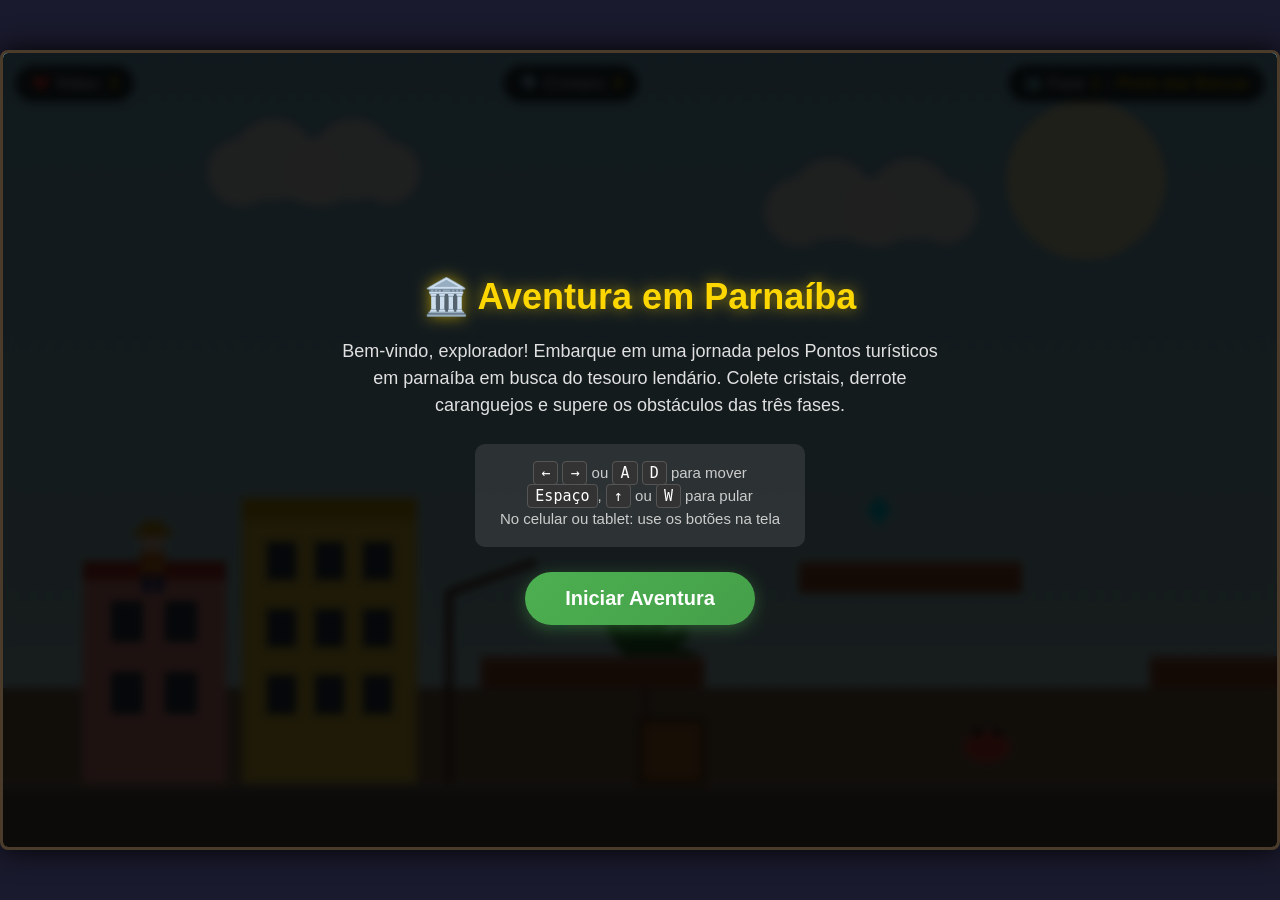
<file: index.html>
<!DOCTYPE html>
<html lang="pt-BR">
<head>
    <meta charset="UTF-8">
    <meta name="viewport" content="width=device-width, initial-scale=1.0, maximum-scale=1.0, user-scalable=no, viewport-fit=cover">
    <title>Aventura em Parnaíba - Em Busca do Tesouro</title>
    <style>
        * {
            margin: 0;
            padding: 0;
            box-sizing: border-box;
            -webkit-tap-highlight-color: transparent;
            user-select: none;
            -webkit-user-select: none;
        }
        html, body {
            width: 100%;
            height: 100%;
            background-color: #1a1a2e;
            color: #fff;
            font-family: 'Segoe UI', Tahoma, Geneva, Verdana, sans-serif;
            display: flex;
            justify-content: center;
            align-items: center;
            overflow: hidden;
            touch-action: none;
        }
        #game-container {
            position: relative;
            width: min(100vw, calc(100dvh * 1.6));
            aspect-ratio: 800 / 500;
            max-width: 100vw;
            max-height: 100dvh;
            box-shadow: 0 0 30px rgba(0, 0, 0, 0.9);
            border: 3px solid #4a3b2a;
            border-radius: 8px;
            overflow: hidden;
            background-color: #000;
        }
        canvas {
            display: block;
            width: 100%;
            height: 100%;
            image-rendering: pixelated;
        }

        #hud {
            position: absolute;
            top: clamp(6px, 2%, 12px);
            left: clamp(6px, 2%, 12px);
            right: clamp(6px, 2%, 12px);
            display: flex;
            justify-content: space-between;
            flex-wrap: wrap;
            gap: 6px;
            pointer-events: none;
            z-index: 10;
        }
        .hud-item {
            background: rgba(0, 0, 0, 0.72);
            padding: clamp(4px, 1vw, 8px) clamp(10px, 1.8vw, 15px);
            border-radius: 20px;
            font-size: clamp(11px, 2vw, 16px);
            font-weight: bold;
            display: flex;
            align-items: center;
            gap: 6px;
            border: 1px solid rgba(255, 255, 255, 0.2);
            text-shadow: 1px 1px 2px rgba(0, 0, 0, 0.8);
        }
        .hud-item span {
            color: #ffd700;
        }

        /* Controles virtuais para celular e tablet */
        #touch-controls {
            position: absolute;
            bottom: clamp(10px, 3%, 20px);
            left: clamp(10px, 3%, 20px);
            right: clamp(10px, 3%, 20px);
            display: none;
            justify-content: space-between;
            align-items: flex-end;
            z-index: 15;
            pointer-events: none;
        }
        @media (hover: none) and (pointer: coarse), (max-width: 768px) {
            #touch-controls {
                display: flex;
            }
        }
        .dpad {
            display: flex;
            gap: clamp(10px, 2.5vw, 18px);
            pointer-events: auto;
        }
        .touch-btn {
            width: clamp(52px, 11vw, 72px);
            height: clamp(52px, 11vw, 72px);
            border-radius: 50%;
            background: rgba(20, 20, 35, 0.65);
            border: 2px solid rgba(255, 215, 0, 0.55);
            color: #fff;
            font-size: clamp(20px, 4.5vw, 28px);
            font-weight: bold;
            display: flex;
            justify-content: center;
            align-items: center;
            backdrop-filter: blur(3px);
            box-shadow: 0 4px 12px rgba(0, 0, 0, 0.45);
            touch-action: none;
            cursor: pointer;
        }
        .touch-btn.active, .touch-btn:active {
            background: rgba(255, 215, 0, 0.35);
            border-color: #ffd700;
            transform: scale(0.94);
        }
        .jump-group {
            pointer-events: auto;
        }
        .jump-btn {
            background: rgba(76, 175, 80, 0.72);
            border-color: rgba(180, 255, 180, 0.7);
        }
        .jump-btn.active, .jump-btn:active {
            background: rgba(76, 175, 80, 0.95);
        }

        #overlay {
            position: absolute;
            top: 0;
            left: 0;
            width: 100%;
            height: 100%;
            background: rgba(0, 0, 0, 0.88);
            display: flex;
            flex-direction: column;
            justify-content: center;
            align-items: center;
            text-align: center;
            z-index: 20;
            padding: clamp(16px, 4%, 40px);
            transition: opacity 0.4s ease;
            backdrop-filter: blur(4px);
            overflow-y: auto;
        }
        #overlay.hidden {
            display: none !important;
        }
        #overlay-title {
            font-size: clamp(20px, 4.5vw, 36px);
            color: #ffd700;
            margin-bottom: clamp(8px, 2%, 20px);
            text-shadow: 0 0 15px rgba(255, 215, 0, 0.6);
        }
        #overlay-text {
            font-size: clamp(13px, 2.2vw, 18px);
            line-height: 1.5;
            margin-bottom: clamp(12px, 3%, 25px);
            color: #e0e0e0;
            max-width: 600px;
            white-space: pre-line;
        }
        #overlay-controls {
            background: rgba(255, 255, 255, 0.1);
            padding: clamp(10px, 2%, 15px) clamp(14px, 3%, 25px);
            border-radius: 10px;
            margin-bottom: clamp(14px, 3%, 25px);
            font-size: clamp(12px, 1.9vw, 15px);
            color: #ccc;
        }
        #overlay-controls p {
            margin: 5px 0;
        }
        kbd {
            background: #333;
            padding: 2px 7px;
            border-radius: 4px;
            border: 1px solid #555;
            font-family: monospace;
            color: #fff;
        }
        #start-btn {
            background: linear-gradient(135deg, #4CAF50, #45a049);
            color: white;
            border: none;
            padding: clamp(10px, 2vw, 15px) clamp(24px, 5vw, 40px);
            font-size: clamp(15px, 2.5vw, 20px);
            font-weight: bold;
            border-radius: 30px;
            cursor: pointer;
            transition: transform 0.1s, box-shadow 0.2s;
            box-shadow: 0 4px 15px rgba(76, 175, 80, 0.4);
        }
        #start-btn:hover {
            transform: translateY(-2px);
            box-shadow: 0 6px 20px rgba(76, 175, 80, 0.6);
        }
        #start-btn:active {
            transform: translateY(1px);
        }
    </style>
</head>
<body>

    <div id="game-container">
        <div id="hud">
            <div class="hud-item">❤️ Vidas: <span id="lives">3</span></div>
            <div class="hud-item">💎 Cristais: <span id="crystals">0</span></div>
            <div class="hud-item">🗺️ Fase <span id="phase">1</span>: <span id="phase-name">Porto das Barcas</span></div>
        </div>

        <canvas id="game" width="800" height="500"></canvas>

        <div id="touch-controls" aria-label="Controles de toque">
            <div class="dpad">
                <button type="button" id="btn-left" class="touch-btn" aria-label="Mover para a esquerda">◀</button>
                <button type="button" id="btn-right" class="touch-btn" aria-label="Mover para a direita">▶</button>
            </div>
            <div class="jump-group">
                <button type="button" id="btn-jump" class="touch-btn jump-btn" aria-label="Pular">▲</button>
            </div>
        </div>

        <div id="overlay">
            <h2 id="overlay-title">🏛️ Aventura em Parnaíba</h2>
            <p id="overlay-text">Bem-vindo, explorador! Embarque em uma jornada pelos Pontos turísticos em parnaíba em busca do tesouro lendário. Colete cristais, derrote caranguejos e supere os obstáculos das três fases.</p>
            <div id="overlay-controls">
                <p><kbd>←</kbd> <kbd>→</kbd> ou <kbd>A</kbd> <kbd>D</kbd> para mover</p>
                <p><kbd>Espaço</kbd>, <kbd>↑</kbd> ou <kbd>W</kbd> para pular</p>
                <p>No celular ou tablet: use os botões na tela</p>
            </div>
            <button id="start-btn">Iniciar Aventura</button>
        </div>
    </div>

    <script>
        const canvas = document.getElementById('game');
        const ctx = canvas.getContext('2d');
        const W = canvas.width;
        const H = canvas.height;

        const livesEl = document.getElementById('lives');
        const crystalsEl = document.getElementById('crystals');
        const phaseEl = document.getElementById('phase');
        const phaseNameEl = document.getElementById('phase-name');
        const overlay = document.getElementById('overlay');
        const overlayTitle = document.getElementById('overlay-title');
        const overlayText = document.getElementById('overlay-text');
        const overlayControls = document.getElementById('overlay-controls');
        const startBtn = document.getElementById('start-btn');

        const GRAVITY = 0.7;
        const JUMP_POWER = -14;
        const MOVE_SPEED = 4.5;
        const FRICTION = 0.82;

        const state = {
            running: false,
            phase: 1,
            lives: 3,
            crystals: 0,
            totalCrystals: 0,
            keys: {},
            touch: { left: false, right: false, jump: false },
            camera: { x: 0 },
            invulnerable: 0,
            gameOver: false,
            won: false,
            victoryParticles: [],
            guaraTime: 0
        };

        const player = {
            x: 80, y: 300, w: 28, h: 40,
            vx: 0, vy: 0, onGround: false,
            facing: 1, animFrame: 0, animTimer: 0
        };

        const phases = [
            {
                name: "Porto das Barcas", width: 3200,
                bg: { sky: "#87CEEB", horizon: "#B0E0E6", water: "#8B7355" },
                groundY: 460,
                platforms: [
                    { x: 0, y: 460, w: 3200, h: 80, type: "stone" },
                    { x: 300, y: 380, w: 140, h: 20, type: "brick" },
                    { x: 500, y: 320, w: 140, h: 20, type: "brick" },
                    { x: 720, y: 380, w: 180, h: 20, type: "brick" },
                    { x: 1000, y: 340, w: 120, h: 20, type: "brick" },
                    { x: 1200, y: 400, w: 160, h: 20, type: "brick" },
                    { x: 1450, y: 340, w: 140, h: 20, type: "brick" },
                    { x: 1700, y: 380, w: 200, h: 20, type: "brick" },
                    { x: 2000, y: 320, w: 140, h: 20, type: "brick" },
                    { x: 2250, y: 380, w: 160, h: 20, type: "brick" },
                    { x: 2500, y: 340, w: 140, h: 20, type: "brick" },
                    { x: 2750, y: 400, w: 180, h: 20, type: "brick" }
                ],
                obstacles: [
                    { x: 400, y: 420, w: 40, h: 40, type: "crate" },
                    { x: 900, y: 420, w: 40, h: 40, type: "crate" },
                    { x: 1600, y: 420, w: 40, h: 40, type: "crate" },
                    { x: 2150, y: 420, w: 40, h: 40, type: "crate" },
                    { x: 2650, y: 420, w: 40, h: 40, type: "crate" }
                ],
                crystals: [
                    { x: 340, y: 340, collected: false }, { x: 540, y: 280, collected: false },
                    { x: 1040, y: 300, collected: false }, { x: 1490, y: 300, collected: false },
                    { x: 2040, y: 280, collected: false }, { x: 2790, y: 360, collected: false }
                ],
                enemies: [
                    { x: 600, y: 420, w: 36, h: 28, vx: 1.2, minX: 500, maxX: 780, alive: true },
                    { x: 1300, y: 420, w: 36, h: 28, vx: 1.2, minX: 1200, maxX: 1500, alive: true },
                    { x: 2300, y: 420, w: 36, h: 28, vx: 1.5, minX: 2200, maxX: 2550, alive: true }
                ],
                portal: { x: 3050, y: 380, w: 50, h: 80 }, treasure: null,
                decorations: [
                    { type: "building_yellow", x: 150, y: 280 },
                    { type: "building_pink", x: 50, y: 320 },
                    { type: "crane", x: 280, y: 340 },
                    { type: "palm", x: 400, y: 380 },
                    { type: "building_orange", x: 1100, y: 300 },
                    { type: "palm", x: 1250, y: 380 },
                    { type: "building_yellow", x: 1800, y: 280 },
                    { type: "crane", x: 1950, y: 340 },
                    { type: "palm", x: 2100, y: 380 },
                    { type: "building_pink", x: 2500, y: 320 },
                    { type: "palm", x: 2700, y: 380 }
                ]
            },
            {
                name: "Delta do Parnaíba", width: 3600,
                bg: { sky: "#A8D8EA", horizon: "#D4E8F0", water: "#1a3a5c" },
                groundY: 460,
                platforms: [
                    { x: 0, y: 460, w: 400, h: 80, type: "sand" },
                    { x: 500, y: 420, w: 120, h: 20, type: "island" },
                    { x: 700, y: 370, w: 100, h: 20, type: "island" },
                    { x: 880, y: 320, w: 120, h: 20, type: "island" },
                    { x: 1080, y: 380, w: 140, h: 20, type: "island" },
                    { x: 1300, y: 460, w: 250, h: 80, type: "sand" },
                    { x: 1620, y: 400, w: 120, h: 20, type: "island" },
                    { x: 1820, y: 340, w: 120, h: 20, type: "island" },
                    { x: 2020, y: 400, w: 140, h: 20, type: "island" },
                    { x: 2240, y: 460, w: 300, h: 80, type: "sand" },
                    { x: 2620, y: 390, w: 120, h: 20, type: "island" },
                    { x: 2820, y: 330, w: 120, h: 20, type: "island" },
                    { x: 3020, y: 400, w: 140, h: 20, type: "island" },
                    { x: 3240, y: 460, w: 360, h: 80, type: "sand" }
                ],
                obstacles: [
                    { x: 200, y: 420, w: 30, h: 40, type: "rock" },
                    { x: 1400, y: 420, w: 30, h: 40, type: "rock" },
                    { x: 2350, y: 420, w: 30, h: 40, type: "rock" },
                    { x: 3350, y: 420, w: 30, h: 40, type: "rock" }
                ],
                crystals: [
                    { x: 540, y: 380, collected: false }, { x: 730, y: 330, collected: false },
                    { x: 920, y: 280, collected: false }, { x: 1660, y: 360, collected: false },
                    { x: 1860, y: 300, collected: false }, { x: 2660, y: 350, collected: false },
                    { x: 2860, y: 290, collected: false }, { x: 3400, y: 420, collected: false }
                ],
                enemies: [
                    { x: 1350, y: 420, w: 36, h: 28, vx: 1.3, minX: 1300, maxX: 1520, alive: true },
                    { x: 2300, y: 420, w: 36, h: 28, vx: 1.4, minX: 2240, maxX: 2500, alive: true },
                    { x: 3300, y: 420, w: 36, h: 28, vx: 1.5, minX: 3240, maxX: 3550, alive: true }
                ],
                portal: { x: 3500, y: 380, w: 50, h: 80 }, treasure: null,
                decorations: [
                    { type: "mangrove", x: 100, y: 400 },
                    { type: "mangrove", x: 1350, y: 400 },
                    { type: "mangrove", x: 2300, y: 400 },
                    { type: "mangrove", x: 3300, y: 400 }
                ]
            },
            {
                name: "Pedra do Sal", width: 3800,
                bg: { sky: "#87CEEB", horizon: "#B0E0E6", water: "#4682B4" },
                groundY: 460,
                platforms: [
                    { x: 0, y: 460, w: 450, h: 80, type: "beach" },
                    { x: 550, y: 400, w: 120, h: 20, type: "bigrock" },
                    { x: 750, y: 340, w: 140, h: 20, type: "bigrock" },
                    { x: 970, y: 400, w: 120, h: 20, type: "bigrock" },
                    { x: 1170, y: 460, w: 280, h: 80, type: "beach" },
                    { x: 1530, y: 380, w: 140, h: 20, type: "bigrock" },
                    { x: 1750, y: 320, w: 140, h: 20, type: "bigrock" },
                    { x: 1970, y: 400, w: 140, h: 20, type: "bigrock" },
                    { x: 2190, y: 460, w: 300, h: 80, type: "beach" },
                    { x: 2570, y: 380, w: 140, h: 20, type: "bigrock" },
                    { x: 2790, y: 320, w: 140, h: 20, type: "bigrock" },
                    { x: 3010, y: 400, w: 140, h: 20, type: "bigrock" },
                    { x: 3200, y: 460, w: 600, h: 80, type: "beach" }
                ],
                obstacles: [
                    { x: 250, y: 410, w: 50, h: 50, type: "boulder" },
                    { x: 1250, y: 410, w: 50, h: 50, type: "boulder" },
                    { x: 2280, y: 410, w: 50, h: 50, type: "boulder" },
                    { x: 3400, y: 410, w: 50, h: 50, type: "boulder" }
                ],
                crystals: [
                    { x: 590, y: 360, collected: false }, { x: 800, y: 300, collected: false },
                    { x: 1570, y: 340, collected: false }, { x: 1800, y: 280, collected: false },
                    { x: 2610, y: 340, collected: false }, { x: 2830, y: 280, collected: false },
                    { x: 3600, y: 420, collected: false }
                ],
                enemies: [
                    { x: 1200, y: 420, w: 36, h: 28, vx: 1.4, minX: 1170, maxX: 1420, alive: true },
                    { x: 2250, y: 420, w: 36, h: 28, vx: 1.5, minX: 2190, maxX: 2460, alive: true },
                    { x: 3250, y: 420, w: 36, h: 28, vx: 1.2, minX: 3200, maxX: 3350, alive: true }
                ],
                portal: null,
                treasure: { x: 3650, y: 380, w: 60, h: 80, found: false },
                decorations: [
                    { type: "flag", x: 3550, y: 360 },
                    { type: "lighthouse", x: 200, y: 200 },
                    { type: "white_building", x: 400, y: 320 },
                    { type: "big_rock_cluster", x: 700, y: 380 },
                    { type: "big_rock_cluster", x: 1400, y: 380 },
                    { type: "big_rock_cluster", x: 2100, y: 380 },
                    { type: "big_rock_cluster", x: 2800, y: 380 },
                    { type: "beach_person", x: 500, y: 430 },
                    { type: "beach_person", x: 1300, y: 430 },
                    { type: "beach_person", x: 2300, y: 430 }
                ]
            }
        ];

        // Teclado (setas, WASD, Espaço)
        window.addEventListener('keydown', (e) => {
            const k = e.key.toLowerCase();
            state.keys[k] = true;
            if (["arrowleft", "arrowright", " ", "arrowup", "arrowdown", "w", "a", "s", "d"].includes(k)) {
                e.preventDefault();
            }
        });
        window.addEventListener('keyup', (e) => {
            state.keys[e.key.toLowerCase()] = false;
        });
        window.addEventListener('blur', () => {
            state.keys = {};
            state.touch = { left: false, right: false, jump: false };
            document.querySelectorAll('.touch-btn').forEach(b => b.classList.remove('active'));
        });

        // Controles touch (Pointer Events para celular, tablet e mouse)
        function bindTouchButton(id, prop) {
            const btn = document.getElementById(id);
            if (!btn) return;
            const press = (e) => {
                e.preventDefault();
                state.touch[prop] = true;
                btn.classList.add('active');
            };
            const release = (e) => {
                e.preventDefault();
                state.touch[prop] = false;
                btn.classList.remove('active');
            };
            btn.addEventListener('pointerdown', press);
            btn.addEventListener('pointerup', release);
            btn.addEventListener('pointercancel', release);
            btn.addEventListener('pointerleave', release);
        }
        bindTouchButton('btn-left', 'left');
        bindTouchButton('btn-right', 'right');
        bindTouchButton('btn-jump', 'jump');

        // Suporte a Gamepad físico / Bluetooth
        function pollGamepad() {
            const pads = navigator.getGamepads ? navigator.getGamepads() : [];
            const gp = pads && pads[0];
            if (!gp) return { left: false, right: false, jump: false };
            const axisX = gp.axes[0] || 0;
            return {
                left: axisX < -0.35 || Boolean(gp.buttons[14] && gp.buttons[14].pressed),
                right: axisX > 0.35 || Boolean(gp.buttons[15] && gp.buttons[15].pressed),
                jump: Boolean(gp.buttons[0] && gp.buttons[0].pressed) || Boolean(gp.buttons[12] && gp.buttons[12].pressed)
            };
        }

        startBtn.addEventListener('click', () => {
            if (state.gameOver || state.won) resetGame();
            state.running = true;
            overlay.classList.add('hidden');
        });

        function loadPhase(n) {
            const p = phases[n - 1];
            player.x = 80; player.y = 300; player.vx = 0; player.vy = 0; player.onGround = false;
            state.camera.x = 0; state.invulnerable = 0; state.phase = n;
            p.crystals.forEach(c => c.collected = false);
            p.enemies.forEach(e => { e.alive = true; });
            if (p.treasure) p.treasure.found = false;
            updateHUD();
        }

        function resetGame() {
            state.lives = 3; state.crystals = 0; state.totalCrystals = 0;
            state.gameOver = false; state.won = false; state.phase = 1;
            state.victoryParticles = [];
            loadPhase(1);
        }

        function updateHUD() {
            livesEl.textContent = state.lives;
            crystalsEl.textContent = state.totalCrystals;
            phaseEl.textContent = state.phase;
            phaseNameEl.textContent = phases[state.phase - 1].name;
        }

        function aabb(a, b) {
            return a.x < b.x + b.w && a.x + a.w > b.x && a.y < b.y + b.h && a.y + a.h > b.y;
        }

        function update() {
            if (!state.running && !state.won) return;

            state.guaraTime += 0.016;

            if (state.running) {
                const gp = pollGamepad();
                const moveLeft = state.keys["arrowleft"] || state.keys["a"] || state.touch.left || gp.left;
                const moveRight = state.keys["arrowright"] || state.keys["d"] || state.touch.right || gp.right;
                const doJump = state.keys[" "] || state.keys["spacebar"] || state.keys["arrowup"] || state.keys["w"] || state.touch.jump || gp.jump;

                if (moveRight) { player.vx = MOVE_SPEED; player.facing = 1; }
                else if (moveLeft) { player.vx = -MOVE_SPEED; player.facing = -1; }
                else {
                    player.vx *= FRICTION;
                    if (Math.abs(player.vx) < 0.1) player.vx = 0;
                }

                if (doJump && player.onGround) {
                    player.vy = JUMP_POWER; player.onGround = false;
                }

                player.vy += GRAVITY;
                if (player.vy > 18) player.vy = 18;

                player.x += player.vx;
                const phase = phases[state.phase - 1];
                const solids = [...phase.platforms, ...phase.obstacles];
                for (const s of solids) {
                    if (aabb(player, s)) {
                        if (player.vx > 0) player.x = s.x - player.w;
                        else if (player.vx < 0) player.x = s.x + s.w;
                        player.vx = 0;
                    }
                }

                player.y += player.vy;
                player.onGround = false;
                for (const s of solids) {
                    if (aabb(player, s)) {
                        if (player.vy > 0) { player.y = s.y - player.h; player.vy = 0; player.onGround = true; }
                        else if (player.vy < 0) { player.y = s.y + s.h; player.vy = 0; }
                    }
                }

                if (player.x < 0) player.x = 0;
                if (player.x + player.w > phase.width) player.x = phase.width - player.w;

                if (player.y > H + 100) hurtPlayer(true);

                const targetCam = player.x - W / 2 + player.w / 2;
                state.camera.x = Math.max(0, Math.min(phase.width - W, targetCam));

                if (Math.abs(player.vx) > 0.5 && player.onGround) {
                    player.animTimer++;
                    if (player.animTimer > 8) { player.animTimer = 0; player.animFrame = (player.animFrame + 1) % 4; }
                } else { player.animFrame = 0; }

                for (const c of phase.crystals) {
                    if (!c.collected && aabb(player, { x: c.x, y: c.y, w: 20, h: 20 })) {
                        c.collected = true; state.crystals++; state.totalCrystals++; updateHUD();
                    }
                }

                for (const e of phase.enemies) {
                    if (!e.alive) continue;
                    e.x += e.vx;
                    if (e.x < e.minX) { e.x = e.minX; e.vx *= -1; }
                    if (e.x + e.w > e.maxX) { e.x = e.maxX - e.w; e.vx *= -1; }
                    if (aabb(player, e)) {
                        if (player.vy > 2 && player.y + player.h - e.y < 20) {
                            e.alive = false; player.vy = JUMP_POWER * 0.7;
                        } else { hurtPlayer(false); }
                    }
                }

                for (const o of phase.obstacles) {
                    if (aabb(player, o)) hurtPlayer(false);
                }

                if (phase.portal && aabb(player, phase.portal)) {
                    if (state.phase < 3) loadPhase(state.phase + 1);
                }

                if (phase.treasure && !phase.treasure.found) {
                    const hitbox = {
                        x: phase.treasure.x - 10,
                        y: phase.treasure.y - 10,
                        w: phase.treasure.w + 20,
                        h: phase.treasure.h + 20
                    };
                    if (aabb(player, hitbox)) {
                        phase.treasure.found = true;
                        state.won = true;
                        state.running = false;

                        for (let i = 0; i < 150; i++) {
                            state.victoryParticles.push({
                                x: player.x + player.w / 2,
                                y: player.y,
                                vx: (Math.random() - 0.5) * 15,
                                vy: (Math.random() - 1) * 15 - 5,
                                color: `hsl(${Math.random() * 360}, 100%, 60%)`,
                                size: Math.random() * 6 + 3,
                                life: 1.0
                            });
                        }

                        const maxCrystals = phases.reduce((acc, p) => acc + p.crystals.length, 0);
                        let rank = "🧭 Explorador Iniciante";
                        if (state.totalCrystals === maxCrystals) rank = "👑 Lenda do Delta";
                        else if (state.totalCrystals >= maxCrystals * 0.7) rank = "🌟 Mestre Explorador";
                        else if (state.totalCrystals >= maxCrystals * 0.4) rank = "⛵ Navegante Experiente";

                        showOverlay(
                            "🏆 Tesouro Lendário Encontrado!",
                            `Parabéns! Você desvendou os mistérios do Parnaíba!\n\n` +
                            `💎 Cristais Coletados: ${state.totalCrystals} / ${maxCrystals}\n` +
                            `🎖️ Classificação: ${rank}\n\n` +
                            `O Delta do Parnaíba agradece sua bravura!`,
                            "Jogar Novamente"
                        );
                    }
                }

                if (state.invulnerable > 0) state.invulnerable--;
            }

            if (state.won) {
                for (let i = state.victoryParticles.length - 1; i >= 0; i--) {
                    let p = state.victoryParticles[i];
                    p.x += p.vx;
                    p.y += p.vy;
                    p.vy += 0.25;
                    p.life -= 0.008;
                    if (p.life <= 0) state.victoryParticles.splice(i, 1);
                }
                if (Math.random() < 0.4) {
                    state.victoryParticles.push({
                        x: state.camera.x + Math.random() * W,
                        y: -20,
                        vx: (Math.random() - 0.5) * 3,
                        vy: Math.random() * 3 + 2,
                        color: `hsl(${Math.random() * 360}, 100%, 65%)`,
                        size: Math.random() * 5 + 3,
                        life: 1.0
                    });
                }
            }
        }

        function hurtPlayer(fell) {
            if (state.invulnerable > 0) return;
            state.lives--; state.invulnerable = 90; updateHUD();
            if (state.lives <= 0) {
                state.gameOver = true; state.running = false;
                showOverlay("💀 Fim de Jogo", "O explorador não resistiu aos perigos de Parnaíba... O tesouro continua escondido.", "Tentar Novamente");
            } else if (fell) {
                player.x = 80; player.y = 300; player.vx = 0; player.vy = 0;
            } else {
                player.vx = -player.facing * 6; player.vy = -8;
            }
        }

        function showOverlay(title, text, btnText) {
            overlayTitle.textContent = title;
            overlayText.textContent = text;
            overlayControls.style.display = "none";
            startBtn.textContent = btnText;
            overlay.classList.remove('hidden');
        }

        function draw() {
            const cam = state.camera.x;

            if (state.phase === 1) drawBackgroundPorto(cam);
            else if (state.phase === 2) drawBackgroundDelta(cam);
            else drawBackgroundPedraDoSal(cam);

            ctx.save();
            ctx.translate(-cam, 0);

            const phase = phases[state.phase - 1];
            for (const d of phase.decorations) {
                if (d.type === "building_yellow") drawBuildingYellow(d.x, d.y);
                else if (d.type === "building_pink") drawBuildingPink(d.x, d.y);
                else if (d.type === "building_orange") drawBuildingOrange(d.x, d.y);
                else if (d.type === "crane") drawCrane(d.x, d.y);
                else if (d.type === "palm") drawPalm(d.x, d.y);
                else if (d.type === "mangrove") drawMangrove(d.x, d.y);
                else if (d.type === "flag") drawFlag(d.x, d.y);
                else if (d.type === "lighthouse") drawLighthouse(d.x, d.y);
                else if (d.type === "white_building") drawWhiteBuilding(d.x, d.y);
                else if (d.type === "big_rock_cluster") drawBigRockCluster(d.x, d.y);
                else if (d.type === "beach_person") drawBeachPerson(d.x, d.y);
            }
            for (const p of phase.platforms) drawPlatform(p);
            for (const o of phase.obstacles) drawObstacle(o);

            const t = Date.now() / 200;
            for (const c of phase.crystals) { if (!c.collected) drawCrystal(c.x, c.y, t); }
            for (const e of phase.enemies) { if (e.alive) drawCrab(e); }
            if (phase.portal) drawPortal(phase.portal);
            if (phase.treasure) drawTreasure(phase.treasure, t);

            drawPlayer();
            ctx.restore();

            if (state.phase === 2) drawGuaras(cam);

            if (state.won) {
                for (let p of state.victoryParticles) {
                    ctx.globalAlpha = Math.max(0, p.life);
                    ctx.fillStyle = p.color;
                    let drawX = p.x;
                    if (p.y < 0) drawX = p.x - cam;
                    ctx.fillRect(drawX, p.y, p.size, p.size);
                }
                ctx.globalAlpha = 1.0;
            }
        }

        function drawCloud(x, y) {
            ctx.beginPath();
            ctx.arc(x, y, 22, 0, Math.PI * 2);
            ctx.arc(x + 20, y - 8, 26, 0, Math.PI * 2);
            ctx.arc(x + 42, y, 20, 0, Math.PI * 2);
            ctx.fill();
        }

        function drawCloudThin(x, y) {
            ctx.beginPath();
            ctx.ellipse(x, y, 36, 12, 0, 0, Math.PI * 2);
            ctx.ellipse(x + 25, y - 4, 28, 10, 0, 0, Math.PI * 2);
            ctx.fill();
        }

        function drawBackgroundPorto(cam) {
            const skyGrad = ctx.createLinearGradient(0, 0, 0, H);
            skyGrad.addColorStop(0, "#87CEEB");
            skyGrad.addColorStop(0.7, "#B0E0E6");
            skyGrad.addColorStop(1, "#E0F6FF");
            ctx.fillStyle = skyGrad;
            ctx.fillRect(0, 0, W, H);

            ctx.fillStyle = "rgba(255, 255, 200, 0.9)";
            ctx.beginPath();
            ctx.arc(W - 120, 80, 50, 0, Math.PI * 2);
            ctx.fill();

            ctx.fillStyle = "rgba(255, 255, 255, 0.9)";
            for (let i = 0; i < 6; i++) {
                const cx = ((i * 350 - cam * 0.2) % (W + 300)) - 150;
                const cy = 50 + (i % 3) * 25;
                drawCloud(cx, cy);
            }

            ctx.fillStyle = "#8B7355";
            ctx.fillRect(0, 400, W, 100);
            ctx.fillStyle = "rgba(139, 115, 85, 0.5)";
            for (let i = 0; i < 25; i++) {
                const wx = ((i * 100 - cam * 0.4) % (W + 100));
                ctx.fillRect(wx, 420 + (i % 4) * 12, 50, 2);
            }
        }

        function drawBackgroundDelta(cam) {
            const skyGrad = ctx.createLinearGradient(0, 0, 0, H);
            skyGrad.addColorStop(0, "#A8D8EA");
            skyGrad.addColorStop(0.6, "#D4E8F0");
            skyGrad.addColorStop(1, "#E8F0F5");
            ctx.fillStyle = skyGrad;
            ctx.fillRect(0, 0, W, H);

            ctx.fillStyle = "rgba(255, 250, 220, 0.85)";
            ctx.beginPath();
            ctx.arc(W - 100, 70, 40, 0, Math.PI * 2);
            ctx.fill();

            ctx.fillStyle = "rgba(255, 255, 255, 0.7)";
            for (let i = 0; i < 4; i++) {
                const cx = ((i * 400 - cam * 0.15) % (W + 300)) - 150;
                const cy = 60 + (i % 2) * 20;
                drawCloudThin(cx, cy);
            }

            drawDunes(cam);

            ctx.fillStyle = "#1a3a5c";
            ctx.fillRect(0, 380, W, 120);

            ctx.strokeStyle = "rgba(100, 150, 200, 0.4)";
            ctx.lineWidth = 2;
            for (let row = 0; row < 6; row++) {
                ctx.beginPath();
                for (let x = 0; x < W; x += 5) {
                    const waveY = 395 + row * 18 + Math.sin((x + cam * 0.5 + state.guaraTime * 30) * 0.05) * 3;
                    if (x === 0) ctx.moveTo(x, waveY);
                    else ctx.lineTo(x, waveY);
                }
                ctx.stroke();
            }

            ctx.fillStyle = "rgba(200, 220, 240, 0.15)";
            for (let i = 0; i < 15; i++) {
                const wx = ((i * 80 - cam * 0.6) % (W + 80));
                const wy = 400 + (i % 5) * 15;
                ctx.fillRect(wx, wy, 40, 1);
            }
        }

        function drawBackgroundPedraDoSal(cam) {
            const skyGrad = ctx.createLinearGradient(0, 0, 0, H);
            skyGrad.addColorStop(0, "#87CEEB");
            skyGrad.addColorStop(0.7, "#B0E0E6");
            skyGrad.addColorStop(1, "#E0F6FF");
            ctx.fillStyle = skyGrad;
            ctx.fillRect(0, 0, W, H);

            ctx.fillStyle = "rgba(255, 255, 210, 0.9)";
            ctx.beginPath();
            ctx.arc(W - 110, 75, 45, 0, Math.PI * 2);
            ctx.fill();

            ctx.fillStyle = "rgba(255, 255, 255, 0.85)";
            for (let i = 0; i < 5; i++) {
                const cx = ((i * 360 - cam * 0.2) % (W + 300)) - 150;
                const cy = 55 + (i % 3) * 22;
                drawCloud(cx, cy);
            }

            ctx.fillStyle = "#4682B4";
            ctx.fillRect(0, 390, W, 110);
        }

        function drawDunes(cam) {
            ctx.fillStyle = "#F5E6D3";
            ctx.beginPath();
            ctx.moveTo(0, 380);
            for (let x = 0; x <= W; x += 10) {
                const worldX = x + cam * 0.3;
                const duneY = 340 + Math.sin(worldX * 0.008) * 20 + Math.sin(worldX * 0.015) * 10;
                ctx.lineTo(x, duneY);
            }
            ctx.lineTo(W, 380);
            ctx.closePath();
            ctx.fill();

            ctx.fillStyle = "#FAEBD7";
            ctx.beginPath();
            ctx.moveTo(0, 380);
            for (let x = 0; x <= W; x += 10) {
                const worldX = x + cam * 0.5;
                const duneY = 355 + Math.sin(worldX * 0.01 + 1) * 15 + Math.sin(worldX * 0.02) * 8;
                ctx.lineTo(x, duneY);
            }
            ctx.lineTo(W, 380);
            ctx.closePath();
            ctx.fill();

            ctx.fillStyle = "rgba(180, 160, 140, 0.3)";
            ctx.beginPath();
            ctx.moveTo(0, 380);
            for (let x = 0; x <= W; x += 10) {
                const worldX = x + cam * 0.5;
                const duneY = 360 + Math.sin(worldX * 0.01 + 1) * 15 + Math.sin(worldX * 0.02) * 8;
                ctx.lineTo(x, duneY);
            }
            ctx.lineTo(W, 380);
            ctx.closePath();
            ctx.fill();
        }

        function drawGuaras(cam) {
            const t = state.guaraTime;
            const guaras = [
                { x: 100, y: 150, phase: 0 }, { x: 200, y: 180, phase: 0.3 },
                { x: 300, y: 140, phase: 0.6 }, { x: 450, y: 200, phase: 0.2 },
                { x: 550, y: 160, phase: 0.8 }, { x: 700, y: 190, phase: 0.4 },
                { x: 850, y: 150, phase: 0.7 }, { x: 1000, y: 170, phase: 0.1 },
                { x: 1150, y: 140, phase: 0.5 }, { x: 1300, y: 200, phase: 0.9 },
                { x: 1450, y: 160, phase: 0.3 }, { x: 1600, y: 180, phase: 0.6 },
                { x: 1800, y: 150, phase: 0.2 }, { x: 2000, y: 190, phase: 0.7 },
                { x: 2200, y: 160, phase: 0.4 }, { x: 2400, y: 170, phase: 0.8 },
                { x: 2600, y: 140, phase: 0.1 }, { x: 2800, y: 200, phase: 0.5 },
                { x: 3000, y: 160, phase: 0.9 }, { x: 3200, y: 180, phase: 0.3 }
            ];

            for (const g of guaras) {
                const flyX = ((g.x + t * 40 + g.phase * 100) % (phases[1].width + 200)) - 100;
                const flyY = g.y + Math.sin(t * 2 + g.phase * 10) * 15;
                const screenX = flyX - cam;
                if (screenX > -50 && screenX < W + 50) {
                    drawGuara(screenX, flyY, t, g.phase);
                }
            }
        }

        function drawGuara(x, y, t, phase) {
            const wingFlap = Math.sin(t * 8 + phase * 10) * 0.4;
            ctx.save();
            ctx.translate(x, y);

            ctx.fillStyle = "#DC143C";
            ctx.beginPath();
            ctx.ellipse(0, 0, 12, 6, 0, 0, Math.PI * 2);
            ctx.fill();

            ctx.fillStyle = "#B22222";
            ctx.save();
            ctx.rotate(-0.3 + wingFlap);
            ctx.beginPath();
            ctx.ellipse(-2, -3, 8, 4, -0.4, 0, Math.PI * 2);
            ctx.fill();
            ctx.restore();

            ctx.fillStyle = "#DC143C";
            ctx.beginPath();
            ctx.arc(11, -3, 4.5, 0, Math.PI * 2);
            ctx.fill();

            ctx.fillStyle = "#333";
            ctx.beginPath();
            ctx.moveTo(15, -4);
            ctx.lineTo(24, -1);
            ctx.lineTo(15, -1);
            ctx.closePath();
            ctx.fill();

            ctx.restore();
        }

        function drawBuildingYellow(x, y) {
            ctx.fillStyle = "#F4D03F";
            ctx.fillRect(x, y, 110, 180);
            ctx.fillStyle = "#D4AC0D";
            ctx.fillRect(x, y, 110, 14);
            ctx.fillStyle = "#2C3E50";
            for (let r = 0; r < 3; r++) {
                for (let c = 0; c < 3; c++) {
                    ctx.fillRect(x + 16 + c * 30, y + 28 + r * 42, 18, 24);
                }
            }
        }

        function drawBuildingPink(x, y) {
            ctx.fillStyle = "#F1948A";
            ctx.fillRect(x, y, 90, 140);
            ctx.fillStyle = "#C0392B";
            ctx.fillRect(x, y, 90, 12);
            ctx.fillStyle = "#2C3E50";
            for (let r = 0; r < 2; r++) {
                for (let c = 0; c < 2; c++) {
                    ctx.fillRect(x + 18 + c * 34, y + 25 + r * 45, 20, 26);
                }
            }
        }

        function drawBuildingOrange(x, y) {
            ctx.fillStyle = "#EB984E";
            ctx.fillRect(x, y, 100, 160);
            ctx.fillStyle = "#BA4A00";
            ctx.fillRect(x, y, 100, 12);
            ctx.fillStyle = "#2C3E50";
            for (let r = 0; r < 3; r++) {
                for (let c = 0; c < 2; c++) {
                    ctx.fillRect(x + 20 + c * 36, y + 24 + r * 40, 22, 22);
                }
            }
        }

        function drawCrane(x, y) {
            ctx.strokeStyle = "#5D4037";
            ctx.lineWidth = 5;
            ctx.beginPath();
            ctx.moveTo(x, y + 120);
            ctx.lineTo(x, y);
            ctx.lineTo(x + 55, y - 20);
            ctx.stroke();
        }

        function drawPalm(x, y) {
            ctx.strokeStyle = "#795548";
            ctx.lineWidth = 6;
            ctx.beginPath();
            ctx.moveTo(x, y + 80);
            ctx.quadraticCurveTo(x + 8, y + 40, x, y);
            ctx.stroke();
            ctx.fillStyle = "#2E7D32";
            for (let a = -2.2; a <= 0.6; a += 0.55) {
                ctx.beginPath();
                ctx.ellipse(x + Math.cos(a) * 18, y + Math.sin(a) * 14, 18, 6, a, 0, Math.PI * 2);
                ctx.fill();
            }
        }

        function drawMangrove(x, y) {
            ctx.fillStyle = "#3B6E3C";
            ctx.beginPath();
            ctx.arc(x, y, 28, 0, Math.PI * 2);
            ctx.arc(x + 22, y + 8, 22, 0, Math.PI * 2);
            ctx.fill();
            ctx.strokeStyle = "#5D4037";
            ctx.lineWidth = 4;
            ctx.beginPath();
            ctx.moveTo(x, y + 15);
            ctx.lineTo(x - 10, y + 60);
            ctx.moveTo(x, y + 15);
            ctx.lineTo(x + 12, y + 60);
            ctx.stroke();
        }

        function drawFlag(x, y) {
            ctx.strokeStyle = "#DDD";
            ctx.lineWidth = 4;
            ctx.beginPath();
            ctx.moveTo(x, y + 100);
            ctx.lineTo(x, y);
            ctx.stroke();
            ctx.fillStyle = "#FFD700";
            ctx.fillRect(x, y, 36, 22);
        }

        function drawLighthouse(x, y) {
            ctx.fillStyle = "#FFF";
            ctx.beginPath();
            ctx.moveTo(x - 18, y + 260);
            ctx.lineTo(x + 18, y + 260);
            ctx.lineTo(x + 10, y + 40);
            ctx.lineTo(x - 10, y + 40);
            ctx.closePath();
            ctx.fill();
            ctx.fillStyle = "#C0392B";
            ctx.fillRect(x - 13, y + 110, 26, 28);
            ctx.fillRect(x - 15, y + 180, 30, 28);
            ctx.fillStyle = "#FFD700";
            ctx.fillRect(x - 10, y + 20, 20, 20);
        }

        function drawWhiteBuilding(x, y) {
            ctx.fillStyle = "#FAFAFA";
            ctx.fillRect(x, y, 90, 140);
            ctx.fillStyle = "#D35400";
            ctx.fillRect(x - 4, y - 10, 98, 12);
        }

        function drawBigRockCluster(x, y) {
            ctx.fillStyle = "#7F8C8D";
            ctx.beginPath();
            ctx.arc(x, y + 60, 32, 0, Math.PI * 2);
            ctx.arc(x + 28, y + 65, 24, 0, Math.PI * 2);
            ctx.fill();
        }

        function drawBeachPerson(x, y) {
            ctx.fillStyle = "#F39C12";
            ctx.beginPath();
            ctx.arc(x, y, 6, 0, Math.PI * 2);
            ctx.fill();
            ctx.fillRect(x - 4, y + 6, 8, 14);
        }

        function drawPlatform(p) {
            const colors = {
                stone: "#6D5D4E",
                brick: "#A0522D",
                sand: "#E6C280",
                island: "#8D6E63",
                beach: "#F4D03F",
                bigrock: "#5D6D7E"
            };
            ctx.fillStyle = colors[p.type] || "#795548";
            ctx.fillRect(p.x, p.y, p.w, p.h);
            ctx.fillStyle = "rgba(255,255,255,0.18)";
            ctx.fillRect(p.x, p.y, p.w, 4);
        }

        function drawObstacle(o) {
            if (o.type === "crate") {
                ctx.fillStyle = "#B87333";
                ctx.fillRect(o.x, o.y, o.w, o.h);
                ctx.strokeStyle = "#5D3A1A";
                ctx.lineWidth = 3;
                ctx.strokeRect(o.x, o.y, o.w, o.h);
            } else {
                ctx.fillStyle = "#566573";
                ctx.beginPath();
                ctx.arc(o.x + o.w / 2, o.y + o.h / 2, o.w / 2, 0, Math.PI * 2);
                ctx.fill();
            }
        }

        function drawCrystal(x, y, t) {
            const bob = Math.sin(t + x * 0.05) * 4;
            ctx.save();
            ctx.translate(x + 10, y + 10 + bob);
            ctx.fillStyle = "#00E5FF";
            ctx.beginPath();
            ctx.moveTo(0, -10);
            ctx.lineTo(8, 0);
            ctx.lineTo(0, 10);
            ctx.lineTo(-8, 0);
            ctx.closePath();
            ctx.fill();
            ctx.restore();
        }

        function drawCrab(e) {
            ctx.save();
            ctx.translate(e.x, e.y);
            ctx.fillStyle = "#E74C3C";
            ctx.beginPath();
            ctx.ellipse(e.w / 2, e.h / 2 + 3, 15, 10, 0, 0, Math.PI * 2);
            ctx.fill();
            ctx.fillStyle = "#111";
            ctx.fillRect(10, 6, 4, 4);
            ctx.fillRect(22, 6, 4, 4);
            ctx.restore();
        }

        function drawPortal(p) {
            ctx.save();
            const grad = ctx.createLinearGradient(p.x, p.y, p.x, p.y + p.h);
            grad.addColorStop(0, "#7B1FA2");
            grad.addColorStop(1, "#00E5FF");
            ctx.fillStyle = grad;
            ctx.fillRect(p.x, p.y, p.w, p.h);
            ctx.strokeStyle = "#FFD700";
            ctx.lineWidth = 3;
            ctx.strokeRect(p.x, p.y, p.w, p.h);
            ctx.restore();
        }

        function drawTreasure(tr, t) {
            const glow = 0.6 + Math.sin(t * 2) * 0.3;
            ctx.save();
            ctx.fillStyle = "#8D4E2A";
            ctx.fillRect(tr.x, tr.y + 25, tr.w, tr.h - 25);
            ctx.fillStyle = "#FFD700";
            ctx.fillRect(tr.x - 2, tr.y + 20, tr.w + 4, 12);
            ctx.fillStyle = `rgba(255, 215, 0, ${glow})`;
            ctx.beginPath();
            ctx.arc(tr.x + tr.w / 2, tr.y + 10, 18, 0, Math.PI * 2);
            ctx.fill();
            ctx.restore();
        }

        function drawPlayer() {
            if (state.invulnerable > 0 && Math.floor(state.invulnerable / 5) % 2 === 0) return;
            ctx.save();
            ctx.translate(player.x + player.w / 2, player.y + player.h / 2);
            ctx.scale(player.facing, 1);

            const legSwing = Math.sin(player.animFrame * Math.PI / 2) * 6;
            ctx.strokeStyle = "#1E3A8A";
            ctx.lineWidth = 5;
            ctx.beginPath();
            ctx.moveTo(-4, 8); ctx.lineTo(-4 + legSwing, 20);
            ctx.moveTo(4, 8); ctx.lineTo(4 - legSwing, 20);
            ctx.stroke();

            ctx.fillStyle = "#E67E22";
            ctx.fillRect(-8, -6, 16, 15);

            ctx.fillStyle = "#FCD5B5";
            ctx.beginPath();
            ctx.arc(0, -13, 8, 0, Math.PI * 2);
            ctx.fill();

            ctx.fillStyle = "#D4A017";
            ctx.fillRect(-12, -20, 24, 4);
            ctx.fillRect(-7, -25, 14, 6);

            ctx.restore();
        }

        function loop() {
            update();
            draw();
            requestAnimationFrame(loop);
        }

        updateHUD();
        loop();
    </script>
</body>
</html>
</file>
